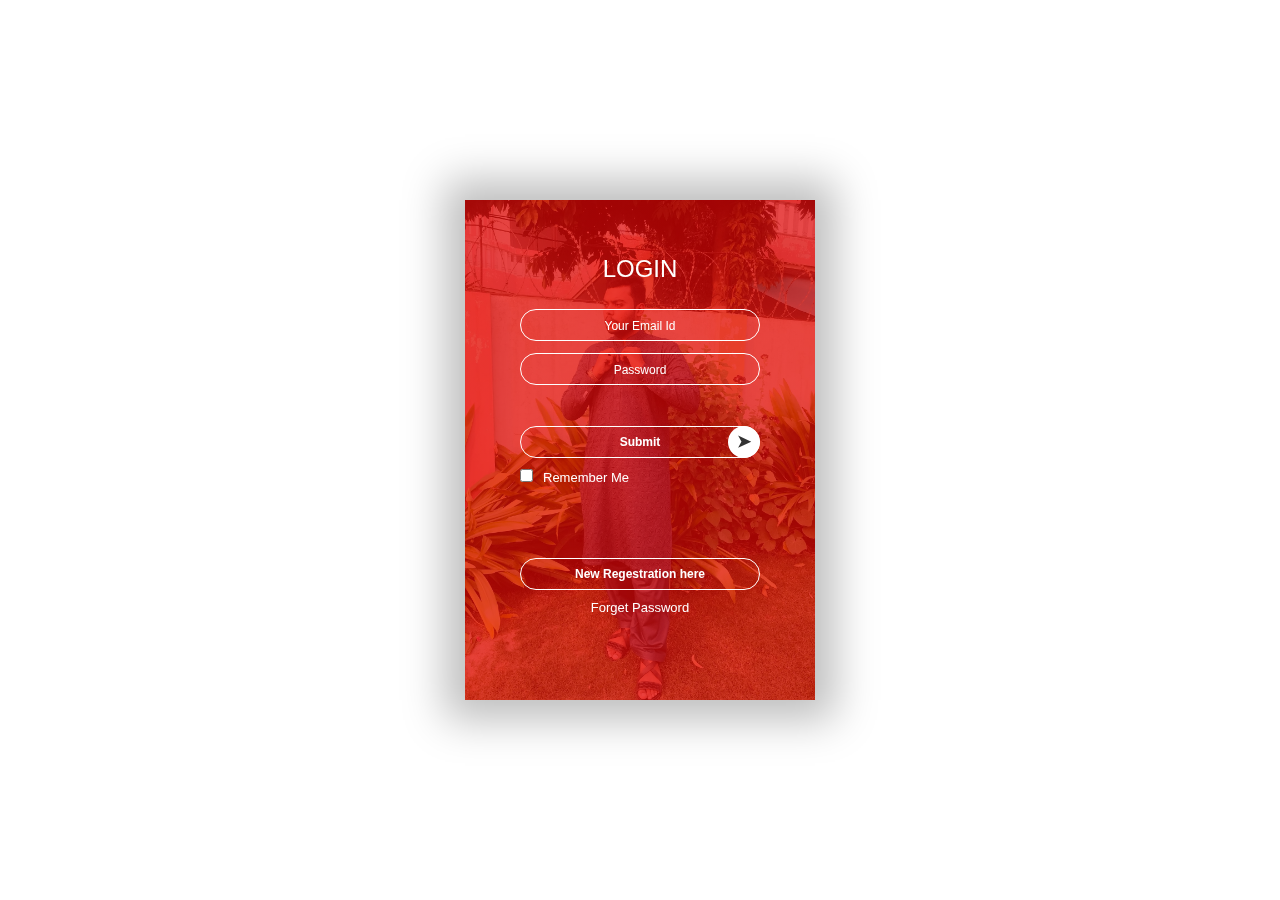
<file: Login Redistration.html>
<!DOCTYPE html>
<html>
<head>

<title>Tailor Website Design</title>
<link rel="stylesheet" href="style.css">

</head>
<body>

  
<div class="container">
     <div class="card">
     <div class="inner-box" id="card">
          <div class="card-front">
            <h2>LOGIN</h2>
            <form>
              <input type="email" class="input-box" placeholder="Your Email Id"
              required>
              <input type="password" class="input-box" placeholder="Password"
              required>
              <button type="submit" class="submit-btn">Submit</button>
              <input type="checkbox"><span>Remember Me</span>
            </form>
            <button type="button" class="btn" onclick="openRegister()">New Regestration here</button>
            <a href="">Forget Password</a>
          </div>
          <div class="card-back">
          <h2>REGISTER</h2>
          <form>
            <input type="text" class="input-box" placeholder="Your Name" required>
            <input type="email" class="input-box" placeholder="Your Email Id"
            required>
            <input type="password" class="input-box" placeholder="Password"
            required>
            <button type="submit" class="submit-btn">Submit</button>
            <input type="checkbox"><span>Remember Me</span>
          </form>
          <button type="button" class="btn" onclick="openLogin()">I've an account</button>
          <a href="">Forget Password</a>
          </div>
    </div>
  </div>
</div>

<script>

var card = document.getElementById("card");

function openRegister(){
  card.style.transform = "rotateY(-180deg)";
}
function openLogin(){
  card.style.transform = "rotateY(0deg)";
}

</script>

</body>
</html>
</file>
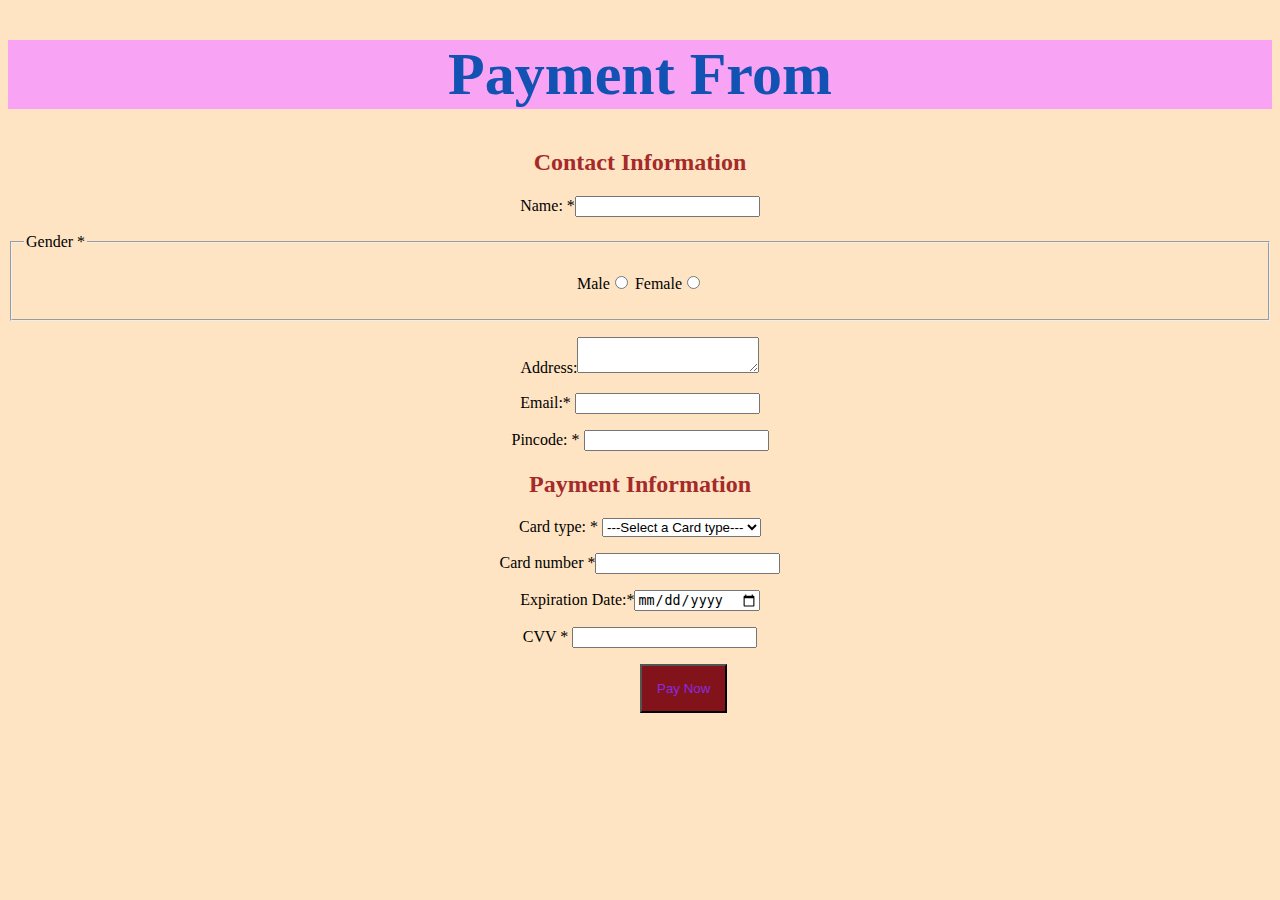
<file: user form/form.html>
<!DOCTYPE html>
<html lang="en">
  <head>
    <meta charset="UTF-8" />
    <meta name="viewport" content="width=device-width, initial-scale=1.0" />
    <title>Payment_From</title>
    <link rel="stylesheet" href="style.css" />
  </head>
  <body>
    <from action=" ">
      <nav>
      <h1>Payment From</h1>
      </nav>
      <h2>Contact Information</h2>
      <p>Name: *<input type="text" name="name" required /></p>
      <fieldset>
        <legend>Gender *</legend>
        <p>
          Male<input type="radio" name="Gender" id="male" required />
          Female<input type="radio" name="Gender" id="female" required />
        </p>
      </fieldset>
      <p>
        Address:<textarea
          name="address"
          id="address"
          col="100"
          row="8"
        ></textarea>
      </p>
      <p>Email:* <input type="email" name="email" id="email" required /></p>
      <p>
        Pincode: * <input type="number" name="pincode" id="pincode" required />
      </p>
      <h2>Payment Information</h2>
      <p>
        Card type: *
        <select name="card type" id="card type" required>
          <option value="">---Select a Card type---</option>
          <option value="Visa">Visa</option>
          <option value="PayPak">PayPak</option>
          <option value="MasterCard">MasterCard</option>
        </select>
      </p>
      <p>
        Card number *<input
          type="number"
          name="card_number"
          id="card_number"
          required
        />
      </p>
      <p>
        Expiration Date:*<input
          type="date"
          name="Exp_date"
          id="Exp_date"
          required
        />
      </p>
      <p>CVV * <input type="password" name="cvv" id="cvv" required /></p>
      <button id="btn">Pay Now</button>
    </from>
  </body>
</html>
</file>
<file: style.css>
*{
    margin: 0;
    padding: 0;

}

.header{
    min-height: 100;
    width: 100%;
    height: 600px;
     background-image: linear-gradient(rgba(4,9,30,0.7), rgba(4,9,30,0.7)),url(images/b.jpg); 
    background-position: center;
    background-size: cover;
    position: relative;

}

nav{
    display: flex;
    padding: 2% 6%;
    justify-content: space-between;
    align-items:center;
}
nav img{
    width: 100%;
    height: 90px;
}
.nav-links{
    flex: 1;
    text-align: right;
}
.nav-links ul li{
     list-style: none;
     display: inline-block;
     padding: 8px 12px;
     position: relative; 


}
.nav-links ul li a{
    color: #fff;
    text-decoration: none;
    font-size: 13px;
}
.nav-links ul li::after{
    content: '';
    width: 0%;
    height: 2px;
    background:#f44336;
    display: block;
    margin: auto;
    transition: 0.5s;
}
.nav-links ul li:hover::after{
    width: 100%;
}
.text-box{
    width: 90%;
    color: #fff;
    position: absolute;
    top: 50%;
    left: 50%;
    transform: translate(-50%,-50%);
    text-align: center;    
}
.text-box h1{
    font-size: 62px;
}
.text-box p{
    margin: 10px 0 40px;
    font-size: 14px;
    color:#fff;
}
.hero-btn{
    display:inline-block;
    text-decoration: none;
    color: #fff;
    border: 1px solid #fff;
    padding: 12px 34px;
    font-size: 13px;
    background: transparent;
    position: relative;
    cursor: pointer;
}
.hero-btn:hover{
    border: 1px solid #f44336;
    background: #f44336;
    transition: 1s;
}
nav .fa{
    display: none;
}

@media(max-width: 700px){
    .text-box h1{
        font-size: 20px;
    }
    .nav-links ul li{
        display: block;
    }
    .nav-links{
        position: fixed;
        background: #f44336;
        height:100vh;
        width: 200px;
        top: 0;
        right: -200px;
        text-align: left;
        z-index:2;
        transition: 1s;

    }
    nav .fa{
        display: block;
        color: #fff;
        margin: 10px;
        font-size: 22px;
        cursor: pointer;
    }
    .nav-links ul{
        padding: 30px;
    } 
}

/* Home(y) */

*{
    margin: 0;
    padding: 0;
    font-family: sans-serif;
    box-sizing: border-box;
}
.banner{
    width: 100%;
    height: 100vh;
    background-image: linear-gradient(rgba(0,0,0,0.40),rgba(0,0,0,0.40));
    background-position: center;
    background-size: center;
}
.navbar{
    width: 90%;
    padding: 30px;
    margin: auto;
    display: flex;
    align-items: center;
    justify-content: space-between;
}
.logo{
    width: 160px;
    margin-top: -10px;
    cursor: pointer;
}
.navbar ul li{
    list-style: none;
    display: inline-block;
    margin: 20px;
}
.navbar ul li a{
    text-decoration: none;
    text-transform: uppercase;
    color: white;
    font-weight: 600;
    padding: 15px;
}
li a:hover{
    background: white;
    transition: 0.6s;
}
.navbar a:hover{
    color: black;
}
.content{
    width: 100%;
    position: absolute;
    color: white;
    top: 45%;
    transform: translateY(-50%);
    text-align: center;
}
.content h1{
    margin-top: 80px;
    font-size: 60px;
    font-weight: 600;
    font-style:inherit;
}
button{
    width: 20px;
    padding: 15px;
    margin: 20px 5px;
    text-align: center;
    border-radius: 25px;
    color: black;
    border: 2px;
    font-size: 20px;
    cursor: pointer;
    font-weight: 600;
}
button:hover{
    background:#777;
    transition: 0.5s;
}
button:hover{
    color: white;
}
.banner video{
    position: absolute;
    right: 0;
    bottom: 0;
    z-index: -1;
}
@media(min-aspect-ratio: 16/9){
    .banner video{
        width: 100%;
        height: auto;
    }
}

/*--------course--------*/

.course{
    width: 80%;
    margin: auto;
    text-align: center;
    padding-top: 100px;
}
h1{
    font-size: 36px;
    font-weight: 600;
}
p{
    color:#777;
    font-size: 14px;
    font-weight: 300;
    line-height: 22px;
    padding: 10px;
}

.row{
    margin-top: 5%;
    display: flex;
    justify-content: space-between;
}
.course-col{
    flex-basis: 31%;
    background: #fff3f3;
    border-radius: 10px;
    margin-bottom: 5%;
    padding: 20px 12px;
    box-sizing: border-box;
}
.row{
    margin-top: 5%;
    display:flex;
    justify-content: space-between;
}
.course-col{
    flex-basis: 31%;
    background: #fff3f3;
    border-radius: 100px;
    margin-bottom: 5%;
    padding: 12px 12px;
    box-sizing:border-box;
    transition: 0.5s;
}
h3{
    text-align: center;
    font-weight: 600;
    margin: 10px 0 ;
}
.course-col:hover{
    box-shadow: 0 0 20px 0px rgba(0,0,0,0.2);
}
@media(max-width: 700px){
    .row{
        flex-direction: column;
    }
}

/*-------campus-------*/

.campus{
    width: 80%;
    margin: auto;
    text-align: center;
    padding-top: 50px;
}
.campus-col{
    flex-basis: 32%;
    border-radius: 10%;
    margin-bottom: 30px;
    position: relative;
    overflow: hidden;
}
.campus-col img{
    width: 100%;
    display: block;
}
.layer{
    background: transparent;
    height: 100%;
    width: 100%;
    position: absolute;
    top: 0;
    left: 0;
    transition: 0.5s;
}
.layer:hover{
    background: rgba(226,0,0,0.7); 
}
.layer h3{
    width: 100%;
    font-weight: 500;
    color: #fff;
    font-size: 26px;
    bottom: 0;
    left: 50%;
    transform: translateX(-50%);
    position: absolute;
    opacity: 0;
    transition: 0.5s;
}
.layer:hover h3{
    bottom: 49%;
    opacity: 1;
}

/*------facilities---*/

.facilities{
    width: 80%;
    margin:auto;
    text-align: center;
    padding-top: 100px;
}
.facilities-col{
    flex-basis: 31%;
    border-radius: 10px;
    margin-bottom: 5%;
    text-align: left;
}
.facilities-col img{
    width: 100%;
    border-radius: 10px;
}
.facilities-col p{
    padding: 0;
}
.facilities-col h3{
    margin-top: 16px;
    margin-bottom: 15px;
    text-align: left;
}

/*-----testimonials----*/

.testimonials{
    width: 80%;
    margin: auto;
    padding-top: 100px;
    text-align: center;
}
.testimonial-col{
    flex-basis: 44%;
    border-radius: 10px;
    margin-bottom: 5%;
    text-align: left;
    background: #fff3f3;
    padding: 25px;
    cursor: pointer;
    display: flex;
}
.testimonial-col img{
    height: 40px;
    margin-left: 5px;
    margin-right: 30px;
    border-radius: 50%;
}
.testimonial-col p{
    padding: 0;
}
.testimonial-col h3{
    margin-top: 15px;
    text-align: left;
}
.testimonial-col .fa{
    color: #f44336
}
@media(max-width: 700px){
    .textimonial-col img{
        margin-left: 0px;
        margin-right: 15px;
    }
}

/*------Call to action----*/

.cta{
    margin: 100px auto;
    width: 80%;
    background-image: linear-gradient(rgba(0,0,0,0.7),rgba(0,0,0,0.7)),url(images/5.webp);
    background-position: center;
    background-size: cover;
    border-radius: 10px;
    text-align: center;
    padding: 100px;
}
.cta h1{
    color:#fff;
    margin-bottom: 40px;
    padding: 0;
}
@media(max-width: 700px){
    .cta h1{
        font-size: 24px;
    }
}
/*-------footer-----*/

.footer{
    width: 100%;
    text-align: center;
    padding: 30px 0;
}
.footer h4{
    margin-bottom: 25px;
    margin-top: 20px;
    font-weight: 600;
}
.icons .fa{
    color: #f44336;
    margin: 0 13px;
    cursor: pointer;
    padding: 18px 0;
}

.fa-heat-o{
    color: #f44336;
}

/*-----about us page----*/

.sub-header{
    height: 50vh;
    width: 100%;
    background-image: linear-gradient(rgba(4,9,30,0.7),rgba(4,9,30,0.7)),url(images/b.jpg);
    background-position: center;
    background-size: cover;
    text-align: center;
    color: #fff;
}
.sub-header h1{
    margin-top: 10px;
}

.about-us{
    width: 80%;
    margin: auto;
    padding-top: 80px;
    padding-bottom: 50px;
}

.about-col{
    flex-basis: 48%;
    padding: 30px 2px;
}

.about-col img{
    width: 100%;
}

.about-col h1{
    padding-top: 0;
}

.about-col p{
    padding: 15px 0 25px;
}

.red-btn{
    border: 1px solid #f44336 ;
    background: transparent;
    color: #f44336;
}

.red-btn:hover{
    color: #fff;
}

/*------ for login-----*/

.container{
    width: 100%;
    height: 100vh;
    font-family: sans-serif;
    background: #fff;
    color: #fff;
    display: flex;
    align-items: center;
    justify-content: center;
}

.card{
    width: 350px;
    height: 500px;
    box-shadow: 0 0 40px 20px rgba(0,0,0,0.26);
    perspective: 1000px;
}

.inner-box{
    position: relative;
    width: 100%;
    height: 100%;
    transform-style: preserve-3d;
    transition: transform 1s;
}

.card-front, .card-back{
    position: absolute;
    width: 100%;
    height: 100%;
    background-position: center;
    background-size: cover;
    background-image: linear-gradient(rgba(226,0,0,0.7),rgba(226, 0, 0, 0.7)),url(images/Aaa.jpg);
    padding: 55px;
    box-sizing: border-box;
    backface-visibility: hidden;
}

.card-back{
    transform: rotateY(180deg);
}

.card h2{
font-weight: normal;
font-size: 24px;
text-align: center;
margin-bottom: 20px;
}

.input-box{
    width: 100%;
    background: transparent;
    border: 1px solid #fff;
    margin: 6px 0;
    height: 32px;
    border-radius: 20px;
    padding: 0 10px;
    box-sizing: border-box;
    outline: none;
    text-align: center;
    color: #fff;
}
::placeholder{
    color:#fff;
    font-size: 12px;
}

button{
    width: 100%;
    background: transparent;
    border: 1px solid #fff;
    margin: 35px 0 10px;
    height: 32px;
    font-size: 12px;
    border-radius: 20px;
    padding: 0 10px;
    box-sizing: border-box;
    outline: none;
    color: #fff;
    cursor: pointer;
}
.submit-btn{
    position: relative;
}
.submit-btn::after{
    content: '\27a4';
    color: #333;
    line-height: 32px;
    font-size: 17px;
    height: 32px;
    width: 32px;
    border-radius: 50%;
    background: #fff;
    position: absolute;
    right: -1px;
    top: -1px;
}

span{
    font-size: 13px;
    margin-left: 10px;
}
.card .btn{
    margin-top: 30%;
}
.card a{
    color: #fff;
    text-decoration: none;
    display: block;
    text-align: center;
    font-size: 13px;
    margin-top: 0;
}


/*--------contact us page------*/

.location{
    width: 80%;
    margin: auto;
    padding: 80px 0;
}
.location iframe{
    width: 100%;
}
.contact-us{
    width: 80%;
    margin:auto;
}
.contact-col{
    flex-basis: 48%;
    margin-bottom: 30px;
}
.contact-col div{
    display: flex;
    align-items: center;
    margin-bottom: 40px;
}

.contact-col div .fa{
    font-size: 28px;
    color: #f44336;
    margin: 10px;
    margin-right: 30px;
}
.contact-col div p{
    padding: 0;
}
.contact-col div h5{
    font-size: 20px;
    margin-bottom: 5px;
    color: #555;
    font-weight: 400;
}
.contact-col input, .contact-col textarea{
    width: 90%;
    padding: 15px;
    margin-bottom: 17px;
    outline: none;
    border: 1px solid #ccc;
    box-sizing: border-box;
}

.contact-col button{
    margin-left: -25px;
    
}
</file>
<file: user form/style.css>
h1{
  color: rgb(18, 82, 179);
  font-size: 60px;
  text-align: center;
}
h2 {
  text-align: center;
  color: brown;
}
p {
  text-align: center;
}
body {
  background-color: aliceblue;
}
body{
  background-color:bisque;
}
#btn{
  color: blueviolet;
  background-color: rgb(130, 19, 26);
  padding: 15px;
  margin-left: 50%;
  
}
nav{

  background-color:rgb(249, 163, 245);
  
}
</file>
